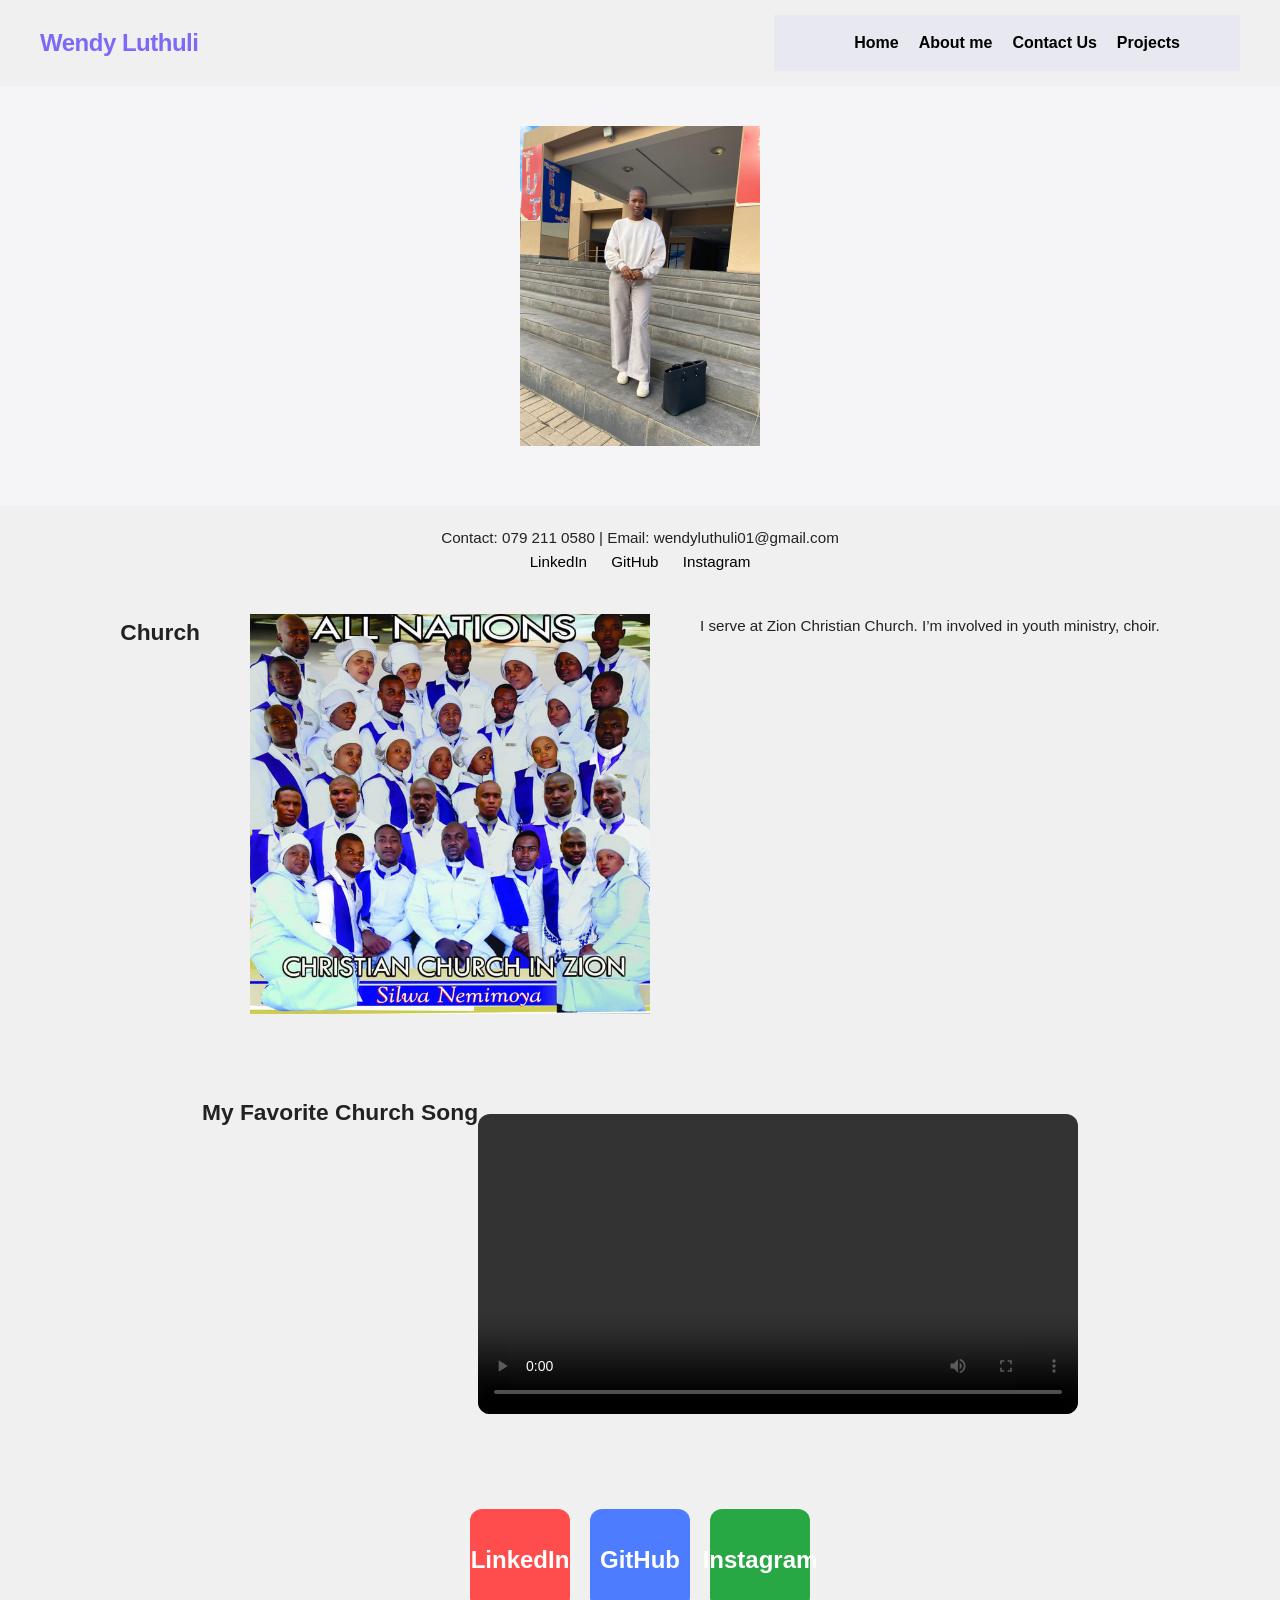
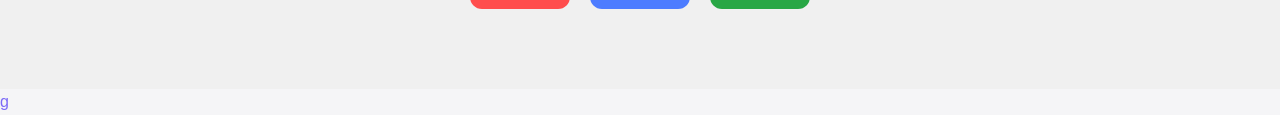
<file: index.html>
<!DOCTYPE html>
<html>
<head>
    <link rel="stylesheet" href="style.css">
    <title>Wendy's Portfolio</title>
    <style>
        body { font-family: Arial; margin: 0; }

        header {
            background: #f0f0f0;
            padding: 15px 40px;
            display: flex;
            justify-content: space-between;
            align-items: center;
        }

        nav a { margin-left: 20px; text-decoration: none; color: black; }

        .nav-links {
            list-style: none;
            display: flex;
            margin: 0;
            padding: 0;
        }

        .nav-links li a {
            margin-left: 20px;
            text-decoration: none;
            color: black;
        }

        .box {
            width: 80%;
            height: 300px;
            border: 2px solid black;
            margin: 30px auto;
            display: flex;
            justify-content: center;
            align-items: center;
            font-size: 20px;
        }

        .photo {
            flex: 1;
            height: 400px;
            border-radius: 10px;
            overflow: hidden;
        }

        .banner-img {
            width: 100%;
            height: 100%;
            object-fit: center;
        }

        footer {
            background: #f0f0f0;
            text-align: center;
            padding: 20px;
            margin-top: 20px;
        }

        .social-links a {
            margin: 0 10px;
            text-decoration: none;
            color: black;
        }

        .footer-box {
            display: flex;
            justify-content: center;
            gap: 20px;
            margin-top: 15px;
        }

        .footer-box .box {
            width: 100px;
            height: 100px;
            display: flex;
            justify-content: center;
            align-items: center;
            color: white;
            font-size: 24px;
            border: none;
            margin: 0;
        }

        .red   { background: red; }
        .blue  { background: blue; }
        .green { background: green; }

        @media (max-width: 768px) {
            .footer-box {
                flex-direction: column;
                align-items: center;
            }
        }
    </style>
</head>
<body>

    
    <header>
        <div class="logo">Wendy Luthuli</div>
        <nav>
            <ul class="nav-links">
                <li><a href="index.html">Home</a></li>
                <li><a href="about.html">About me</a></li>
                <li><a href="contact.html">Contact Us</a></li>
                <li><a href="#projects">Projects</a></li>
            </ul>
        </nav>
    </header>

    
      

  <div class="photo">
          <img src="me.jpeg.jpeg" alt="Wendy" class="banner-img style="width: 500%; height: 700%; object-fit: cover;">
   
</div>
    </div>

    <footer>
        <p>Contact: 079 211 0580 | Email: wendyluthuli01@gmail.com</p>

        <div class="social-links">
            <a href="#">LinkedIn</a>
            <a href="#">GitHub</a>
            <a href="#">Instagram</a>
        </div>
<section id="church">
  <h2>Church</h2>
  <img src="church.jpeg.jfif" alt="Me at church" class="church-img">
  <p>I serve at Zion Christian Church. I’m involved in  youth ministry, choir.</p>
</section>
<section id="church">
  <h2>My Favorite Church Song</h2>
  

  <video controls class="church-video">
    <source src="churchVid.mp4" type="video/mp4">
    Your browser doesn’t support video.
  </video>

  
</section>

        <div class="footer-box">
            <div class="box red">LinkedIn</div>
            <div class="box blue">GitHub</div>
            <div class="box green">Instagram</div>
        </div>
    </footer>

</body>
</html>g
</file>
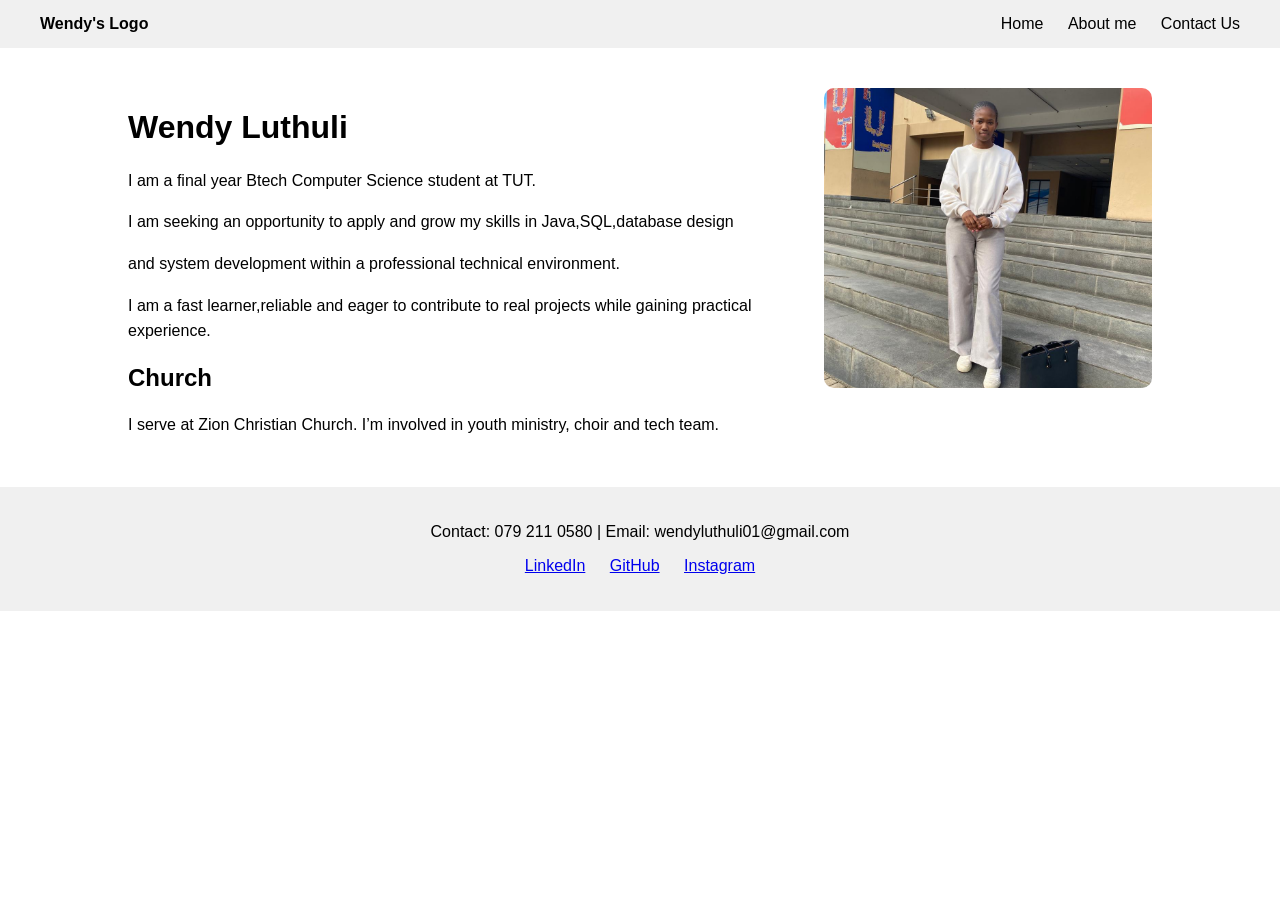
<file: about.html>
<!DOCTYPE html>
<html>
<head>
  <title>About Me</title>
  <style>
    body { font-family: Arial; margin: 0; }
    header { background: #f0f0f0; padding: 15px 40px; display: flex; justify-content: space-between; }
    nav a { margin-left: 20px; text-decoration: none; color: black; }
    .container { width: 80%; margin: 40px auto; display: flex; gap: 40px; }
    .bio { flex: 2; }
    .bio p { 
  line-height: 1.6; 
  margin-bottom: 10px; 
}
    .photo { 
  flex: 1; 
  height: 300px; 
  border-radius: 10px;
  overflow: hidden;
}
  </style>
</head>
<body>

  <header>
    <div><b>Wendy's Logo</b></div>
    <nav>
      <a href="index.html">Home</a>
      <a href="about.html">About me</a>
      <a href="contact.html">Contact Us</a>
    </nav>
  </header>

  <div class="container">
    <div class="bio">
      <h1>Wendy Luthuli</h1>
      <p>I am a final year Btech Computer Science student at TUT.</p>
      <p>I am seeking an opportunity to apply and grow my skills in Java,SQL,database design</p> 
      <p>and system development within a professional technical environment.</p>    
      <p>I am a fast learner,reliable and eager to contribute to real projects while gaining practical experience.</p>  

      <section id="church.jpeg.jfif">
  <h2>Church</h2>
  <p>I serve at Zion Christian Church. I’m involved in youth ministry, choir and tech team.</p>
</section>
    </div>
    <div class="photo">
  <img src="me.jpeg.jpeg" alt="Wendy" style="width: 100%; height: 100%; object-fit: cover;">
</div>
  </div>
  <footer style="background: #f0f0f0; text-align: center; padding: 20px; margin-top: 40px;">
  <p>Contact: 079 211 0580 | Email: wendyluthuli01@gmail.com</p>
  <p>
    <a href="luthulisandisiwe570@gmail.com" style="margin: 0 10px;">LinkedIn</a>
    <a href="https://github.com/wendyluthuli01-lgtm" style="margin: 0 10px;">GitHub</a>
    <a href="#" style="margin: 0 10px;">Instagram</a>
  </p>
</footer>

</body>
</html>
</file>
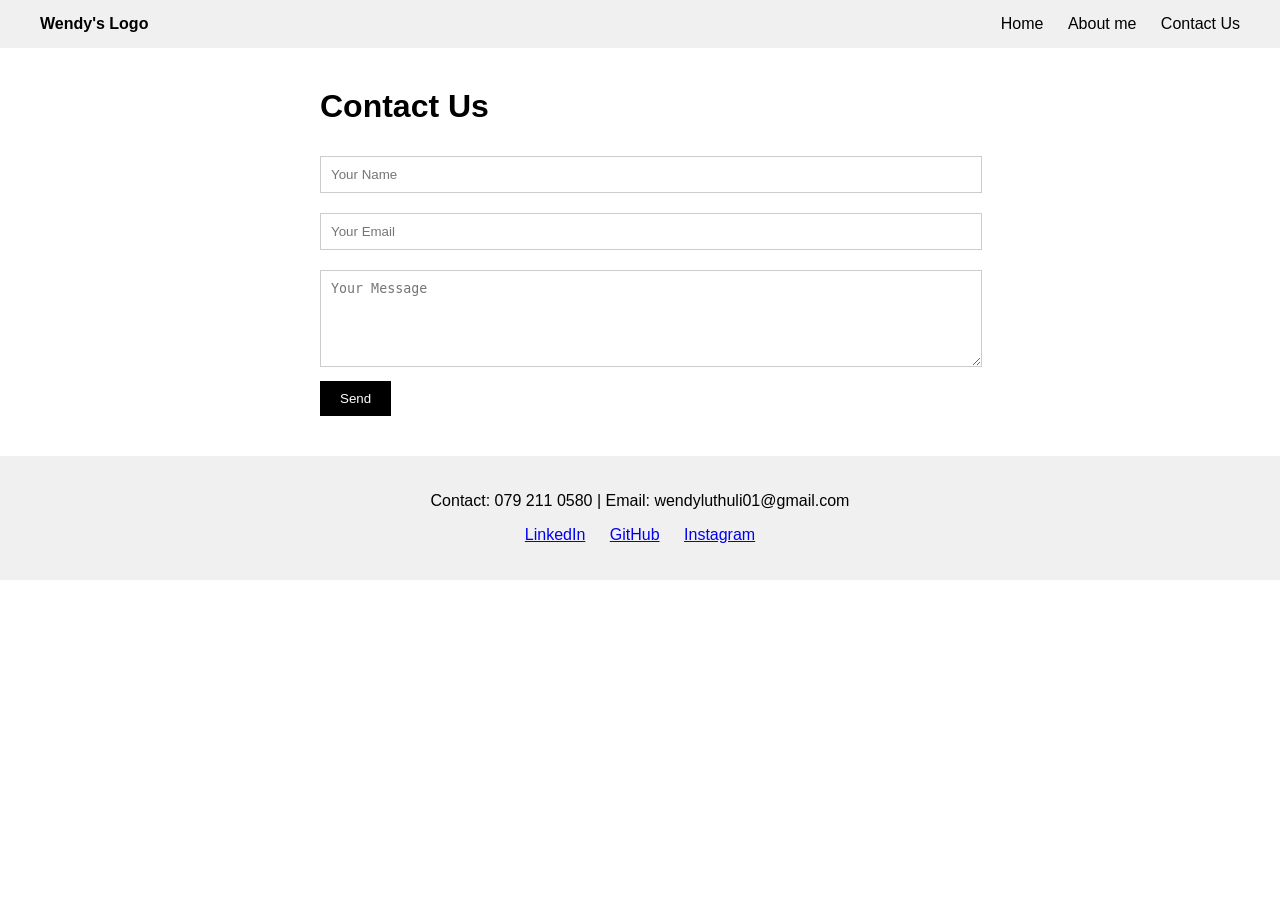
<file: contact.html>
<!DOCTYPE html>
<html>
<head>
  <title>Contact Us</title>
  <style>
    body { font-family: Arial; margin: 0; }
    header { background: #f0f0f0; padding: 15px 40px; display: flex; justify-content: space-between; }
    nav a { margin-left: 20px; text-decoration: none; color: black; }
    .form-box { width: 50%; margin: 40px auto; }
    input, textarea { width: 100%; padding: 10px; margin: 10px 0; border: 1px solid #ccc; }
    button { padding: 10px 20px; background: black; color: white; border: none; cursor: pointer; }
  </style>
</head>
<body>

  <header>
    <div><b>Wendy's Logo</b></div>
    <nav>
      <a href="index.html">Home</a>
      <a href="about.html">About me</a>
      <a href="contact.html">Contact Us</a>
    </nav>
  </header>

  <div class="form-box">
    <h1>Contact Us</h1>
    <form>
      <input type="text" placeholder="Your Name">
      <input type="email" placeholder="Your Email">
      <textarea rows="5" placeholder="Your Message"></textarea>
      <button type="submit">Send</button>
    </form>
  </div>
  <footer style="background: #f0f0f0; text-align: center; padding: 20px; margin-top: 40px;">
  <p>Contact: 079 211 0580 | Email: wendyluthuli01@gmail.com</p>
  <p>
    <a href="#" style="margin: 0 10px;">LinkedIn</a>
    <a href="#" style="margin: 0 10px;">GitHub</a>
    <a href="#" style="margin: 0 10px;">Instagram</a>
  </p>
</footer>

</body>
</html>
</file>
<file: style.css>
* {
  margin: 0;
  padding: 0;
  box-sizing: border-box;
}

body {
  font-family: Arial, Helvetica, sans-serif;
  background: #f5f5f7;
  color: #7c6af7;

  line-height: 1.6;
}
.logo {
  font-size: 1.5rem;
  font-weight: bold;
  color: #7c6af7;
  text-decoration: none;
  letter-spacing: -0.5px;
  font-family: 'Segoe UI',Arial, Helvetica, sans-serif;
}
.logo:hover {
opacity: 0.8;

}
.logo.badge{
    background: #7c6af7;
    color: white;
    font-size: 0.75rem;
    padding: 8px 16px;
    border-radius: 8px;
    margin-left: 8px;
    display: inline-block;

}

header,
body > div:nth-child(2) > div:first-child,
 body > div:nth-child(2) > div:last-child {
    display: none;
  display: flex;
  justify-content: space-between;
  align-items: center;
  padding: 15px 5%;
}
nav {
  display: flex;
  justify-content: space-between;
  align-items: center;
  padding: 15px 5%;
  background: #e8e8f0;
}

nav a,
header a {
  margin-left: 25px;
  color: #333;
  text-decoration: none;
  font-weight: 600;
}


body > div:nth-child(2),
main,
section {
  padding: 40px 5%;
  display: flex;
  justify-content: center;
}

body > div:nth-child(2) > div,
.image-wrapper {
  border: 2px solid #ddd;
  padding: 30px;
  border-radius: 12px;
  background: white;
  max-width: 500px;
  width: 200%;
}

img {
  width: 100%;
  max-width: 500px;
  height: auto;
  max-height: 400px;

  object-fit: contain;
  object-position: center center; 
  border-radius: 12px;
  display: block;
  margin: 0 ;
}
body > div:nth-child(3),

footer {
  text-align: center;
  padding: 30px 20px;
  color: #222;
  font-size: 0.95rem;
}

footer a {
  margin: 0 12px;
  color: #7c6af7;
  text-decoration: none;
}


body > div:nth-child(4),
.footer-box div,
.project,
.box {
  width: 150px;
  height: 150px;
  display: flex;
  align-items: center;
  justify-content: center;
  color: white;
  font-size: 1rem;
  font-weight: 600;
  border-radius: 12px;
  text-align: center;
  padding: 12px;
  box-sizing: border-box;
  word-wrap: break-word; 
  line-height: 1.3;


}

.footer-box,
.projects {
  display: flex;
  justify-content: center;
  gap: 20px;
  padding: 20px 5% 60px;
  flex-wrap: wrap;
}


.footer-box div:nth-child(1) { background: #ff4d4d; }
.footer-box div:nth-child(2) { background: #4d7cff; }
.footer-box div:nth-child(3) { background: #28a745; }


@media (max-width: 768px) {
  header,
  nav {
    flex-direction: column;
    gap: 15px;
  }
  
  img {
    height: 250px;
  }
.church-img {
  width: 300px;
  max-width: 100%;
  border-radius: 12px;
  margin: 15px 0;
}

#church h2 {
  color: #333;
  margin-bottom: 10px;
}
}
.church-video {
  width: 100%;
  max-width: 600px;
  border-radius: 12px;
  margin: 20px 0;
}
</file>
